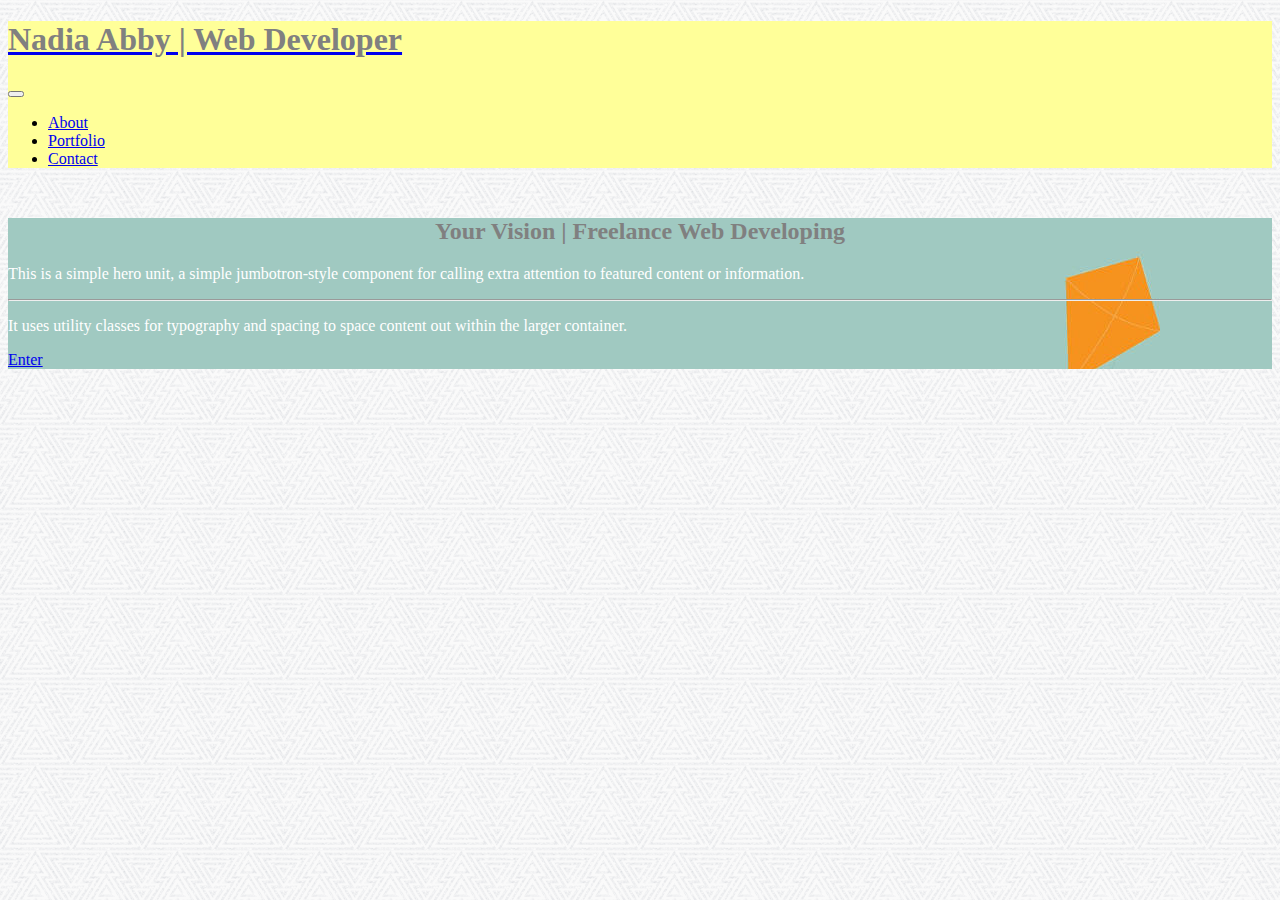
<file: index.html>
<!DOCTYPE html>
<html lang="en">
<head>
	<meta charset="UTF-8">
	<title>Bootstrap | Portfolio</title>
	<link rel="stylesheet" href="https://maxcdn.bootstrapcdn.com/bootstrap/4.0.0-beta.2/css/bootstrap.min.css" integrity="sha384-PsH8R72JQ3SOdhVi3uxftmaW6Vc51MKb0q5P2rRUpPvrszuE4W1povHYgTpBfshb" crossorigin="anonymous">
	<link rel="stylesheet" href="https://cdnjs.cloudflare.com/ajax/libs/font-awesome/4.7.0/css/font-awesome.min.css">
	<link rel="stylesheet" href="assets/css/style.css">
</head>
<body>
	


<!--Nav Bar-->
	
<nav class="navbar navbar-expand-lg navbar-light .text-muted">
  <a class="navbar-brand" href="index.html"><h1>Nadia Abby | Web Developer</h1></a>
 
  <button class="navbar-toggler" type="button" data-toggle="collapse" data-target="#navbarText" aria-controls="navbarText" aria-expanded="false" aria-label="Toggle navigation">
    <span class="navbar-toggler-icon"></span>
  </button>
  
  <div class="collapse navbar-collapse" id="navbarText">
    <ul class="navbar-nav ml-auto">
      
      <li class="nav-item active">
        <a class="nav-link" href="about.html">About <span class="sr-only">(current)</span></a>
      </li>
      
      <li class="nav-item">
        <a class="nav-link" href="portfolio.html">Portfolio</a>
      </li>
      
      <li class="nav-item">
        <a class="nav-link" href="contact.html">Contact</a>
      </li>
    </ul>
   </div>
</nav>


<!--Jumbotron-->

<div class="jumbotron" id="jumbotron">
  <h2 class="display-3">Your Vision | Freelance Web Developing</h2>
  <p class="lead">This is a simple hero unit, a simple jumbotron-style component for calling extra attention to featured content or information.</p>
  <hr class="my-4">
  <p>It uses utility classes for typography and spacing to space content out within the larger container.</p>
  <p class="lead">
    <a class="btn bg-secondary btn-lg" href="about.html" role="button">Enter</a>
  </p>
</div>




<script src="https://code.jquery.com/jquery-3.2.1.slim.min.js" integrity="sha384-KJ3o2DKtIkvYIK3UENzmM7KCkRr/rE9/Qpg6aAZGJwFDMVNA/GpGFF93hXpG5KkN" crossorigin="anonymous"></script>
<script src="https://cdnjs.cloudflare.com/ajax/libs/popper.js/1.12.3/umd/popper.min.js" integrity="sha384-vFJXuSJphROIrBnz7yo7oB41mKfc8JzQZiCq4NCceLEaO4IHwicKwpJf9c9IpFgh" crossorigin="anonymous"></script>
<script src="https://maxcdn.bootstrapcdn.com/bootstrap/4.0.0-beta.2/js/bootstrap.min.js" integrity="sha384-alpBpkh1PFOepccYVYDB4do5UnbKysX5WZXm3XxPqe5iKTfUKjNkCk9SaVuEZflJ" crossorigin="anonymous"></script>
</body>
</html>
</file>
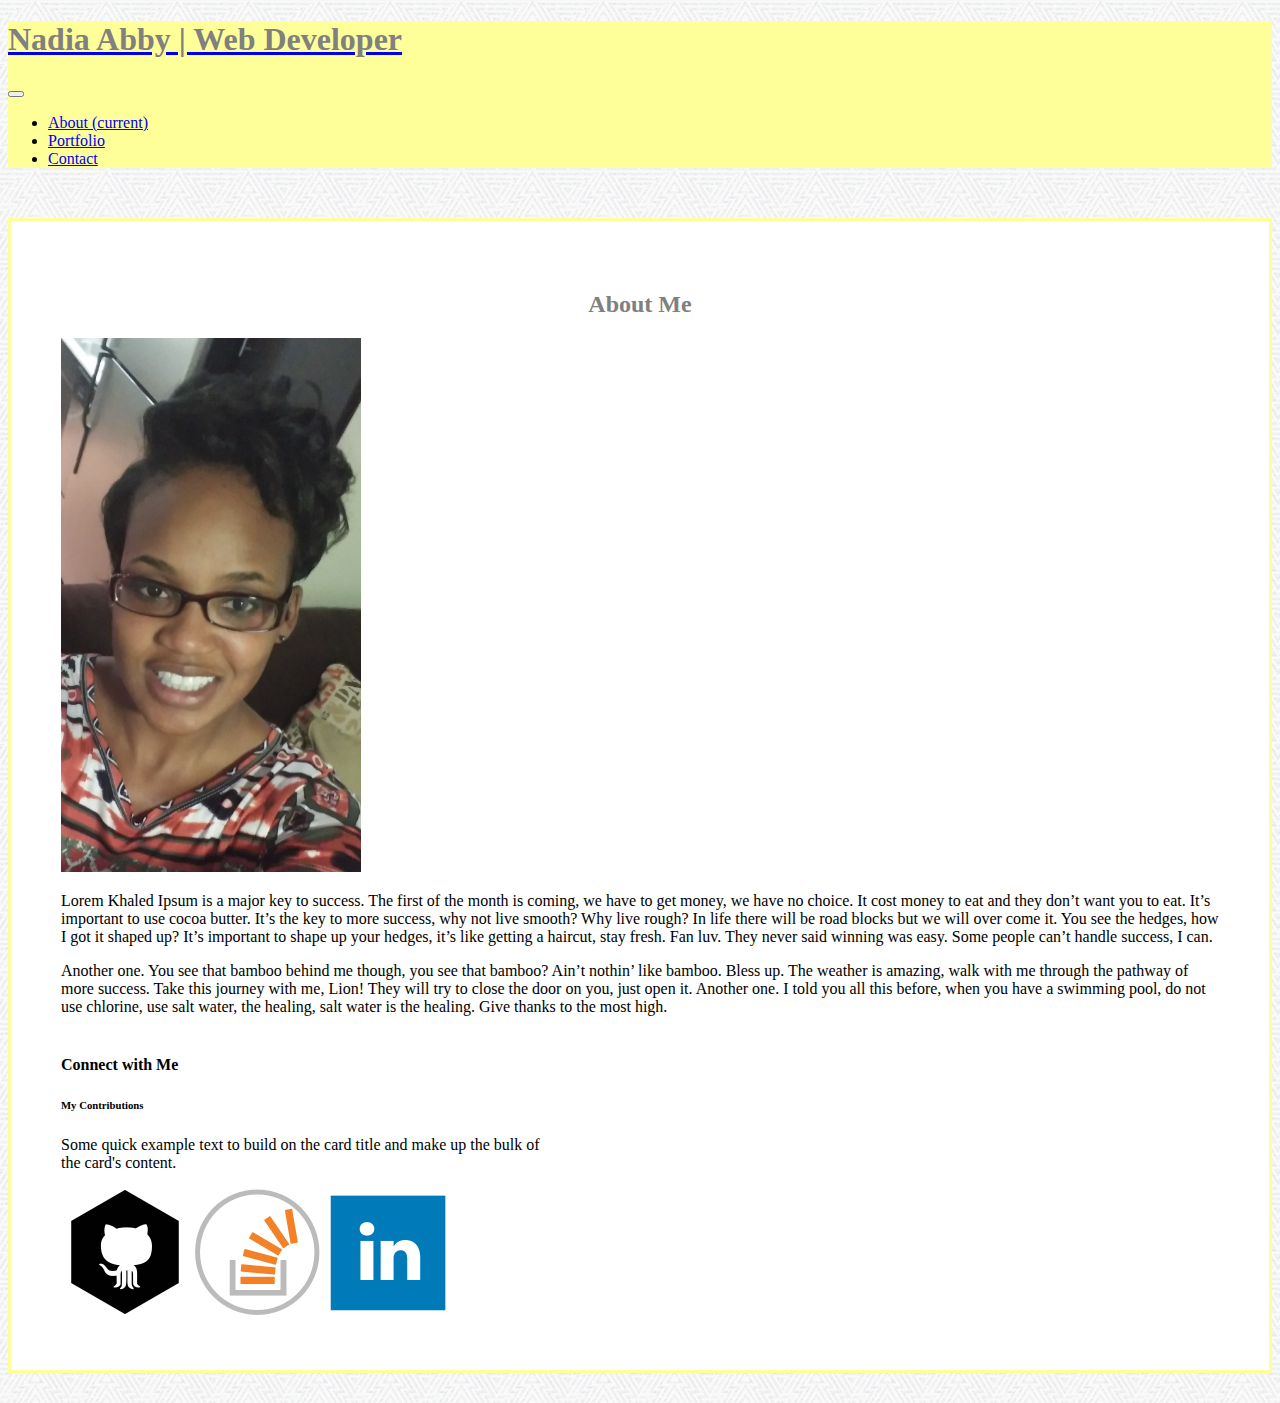
<file: about.html>
<!DOCTYPE html>
<html lang="en">
<head>
	<meta charset="UTF-8">
	<title>Bootstrap | Portfolio</title>
	<link rel="stylesheet" href="https://maxcdn.bootstrapcdn.com/bootstrap/4.0.0-beta.2/css/bootstrap.min.css" integrity="sha384-PsH8R72JQ3SOdhVi3uxftmaW6Vc51MKb0q5P2rRUpPvrszuE4W1povHYgTpBfshb" crossorigin="anonymous">
	<link rel="stylesheet" href="assets/css/style.css">
</head>
<body>
	


<!--Nav Bar-->
	
<nav class="navbar navbar-expand-lg navbar-light">
  <a class="navbar-brand" href="index.html"><h1>Nadia Abby | Web Developer</h1></a>
 
  <button class="navbar-toggler" type="button" data-toggle="collapse" data-target="#navbarText" aria-controls="navbarText" aria-expanded="false" aria-label="Toggle navigation">
    <span class="navbar-toggler-icon"></span>
  </button>
  
  <div class="collapse navbar-collapse" id="navbarText">
    <ul class="navbar-nav ml-auto">
      
      <li class="nav-item active">
        <a class="nav-link" href="about.html">About <span class="sr-only">(current)</span></a>
      </li>
      
      <li class="nav-item">
        <a class="nav-link" href="portfolio.html">Portfolio</a>
      </li>
      
      <li class="nav-item">
        <a class="nav-link" href="contact.html">Contact</a>
      </li>
    </ul>
   </div>
</nav>





<div id="portfolio" class="container">
  
  <div class="row">
    <div class="col-md-6">
      <h2>About Me</h2>
    </div>
  </div>

  <div id="content">
    <div class="row">
      <div class="col-md-6">

      	<img src="assets/images/self-image.jpg" class="img-thumbnail mx-auto d-block" alt="Nadia-Abby" width="300rem">

      	<p>
				Lorem Khaled Ipsum is a major key to success. The first of the month is coming, we have to get money, we have no choice. It cost money to eat and they don’t want you to eat. It’s important to use cocoa butter. It’s the key to more success, why not live smooth? Why live rough? In life there will be road blocks but we will over come it. You see the hedges, how I got it shaped up? It’s important to shape up your hedges, it’s like getting a haircut, stay fresh. Fan luv. They never said winning was easy. Some people can’t handle success, I can.
			</p>

			<p>
				Another one. You see that bamboo behind me though, you see that bamboo? Ain’t nothin’ like bamboo. Bless up. The weather is amazing, walk with me through the pathway of more success. Take this journey with me, Lion! They will try to close the door on you, just open it. Another one. I told you all this before, when you have a swimming pool, do not use chlorine, use salt water, the healing, salt water is the healing. Give thanks to the most high.
			</p>
        
</div>

<div class="col-md-6">
      <div class="card" style="width: 30rem;">
        <div class="card-body">
          <h4 class="card-title">Connect with Me</h4>
      
          <h6 class="card-subtitle mb-2 text-muted">My Contributions</h6>
    
          <p class="card-text">Some quick example text to build on the card title and make up the bulk of the card's content.</p>
     
          <a href="https://github.com/Nadia27"><img src="assets/images/github.png" class="social" alt="Github"></a>
   
          <a href="https://stackoverflow.com/users/8714505/nadiala?tab=profile"><img src="assets/images/stackoverflow.png" class="social" alt="Stack Overflow"></a>
     
          <a href="www.linkedin.com/in/nadia-abby"><img src="assets/images/linkedin.png" class="social" alt="LinkedIn"></a>
        </div>
      </div>

    </div>
    </div>
  </div>









  		


<script src="https://code.jquery.com/jquery-3.2.1.slim.min.js" integrity="sha384-KJ3o2DKtIkvYIK3UENzmM7KCkRr/rE9/Qpg6aAZGJwFDMVNA/GpGFF93hXpG5KkN" crossorigin="anonymous"></script>
<script src="https://cdnjs.cloudflare.com/ajax/libs/popper.js/1.12.3/umd/popper.min.js" integrity="sha384-vFJXuSJphROIrBnz7yo7oB41mKfc8JzQZiCq4NCceLEaO4IHwicKwpJf9c9IpFgh" crossorigin="anonymous"></script>
<script src="https://maxcdn.bootstrapcdn.com/bootstrap/4.0.0-beta.2/js/bootstrap.min.js" integrity="sha384-alpBpkh1PFOepccYVYDB4do5UnbKysX5WZXm3XxPqe5iKTfUKjNkCk9SaVuEZflJ" crossorigin="anonymous"></script>
</body>
</html>
</file>
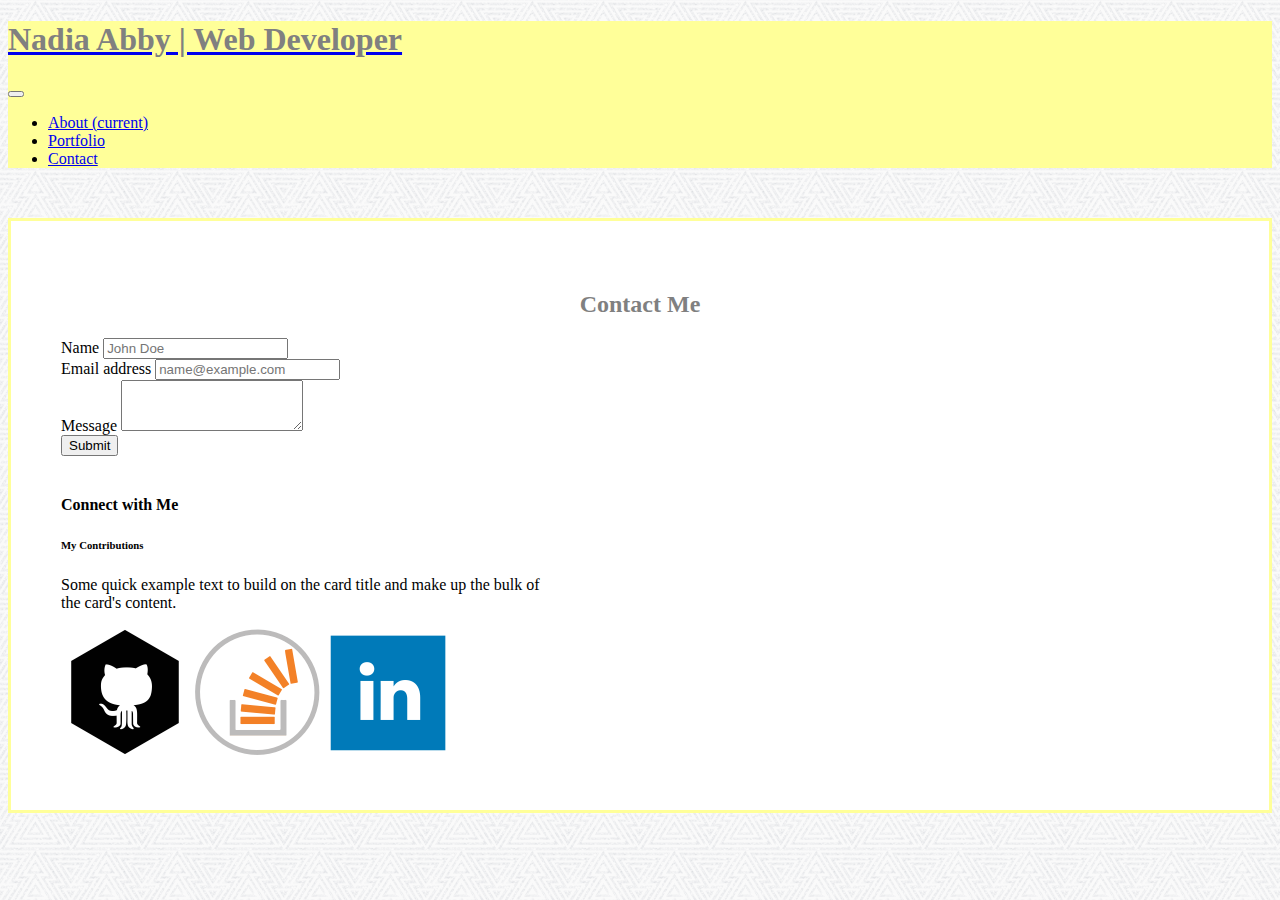
<file: contact.html>
<!DOCTYPE html>
<html lang="en">
<head>
	<meta charset="UTF-8">
	<title>Bootstrap | Portfolio</title>
	<link rel="stylesheet" href="https://maxcdn.bootstrapcdn.com/bootstrap/4.0.0-beta.2/css/bootstrap.min.css" integrity="sha384-PsH8R72JQ3SOdhVi3uxftmaW6Vc51MKb0q5P2rRUpPvrszuE4W1povHYgTpBfshb" crossorigin="anonymous">
	<link rel="stylesheet" href="assets/css/style.css">
</head>
<body>

  <!--Nav Bar-->
  
<nav class="navbar navbar-expand-lg navbar-light">
  <a class="navbar-brand" href="index.html"><h1>Nadia Abby | Web Developer</h1></a>
 
  <button class="navbar-toggler" type="button" data-toggle="collapse" data-target="#navbarText" aria-controls="navbarText" aria-expanded="false" aria-label="Toggle navigation">
    <span class="navbar-toggler-icon"></span>
  </button>
  
  <div class="collapse navbar-collapse" id="navbarText">
    <ul class="navbar-nav ml-auto">
      
      <li class="nav-item active">
        <a class="nav-link" href="about.html">About <span class="sr-only">(current)</span></a>
      </li>
      
      <li class="nav-item">
        <a class="nav-link" href="portfolio.html">Portfolio</a>
      </li>
      
      <li class="nav-item">
        <a class="nav-link" href="contact.html">Contact</a>
      </li>
    </ul>
   </div>
</nav>

	

<!--Contact Me-->

<div id="contact" class="container">
 
  <div class="row">
    <div class="col-md-6">
      <h2>Contact Me</h2>
    </div>
</div>
  
  <div id="content">
    <div class="row">
      <div class="col-md-6">
        <form>
           <div class="form-group">
              <label for="exampleFormControlInput1">Name</label>
              <input type="type" class="form-control" id="Userinput" placeholder="John Doe">
           </div>
  
           <div class="form-group">
              <label for="exampleFormControlInput1">Email address</label>
              <input type="email" class="form-control" id="Userinput" placeholder="name@example.com">
           </div>
  
          <div class="form-group">
              <label for="exampleFormControlTextarea1">Message</label>
              <textarea class="form-control" id="Userinput" rows="3"></textarea>
          </div>

          <button type="button" class="btn">Submit</button>
       </form>
      </div>

    <div class="col-md-6">
      <div class="card" style="width: 30rem;">
        <div class="card-body">
          <h4 class="card-title">Connect with Me</h4>
      
          <h6 class="card-subtitle mb-2 text-muted">My Contributions</h6>
    
          <p class="card-text">Some quick example text to build on the card title and make up the bulk of the card's content.</p>
     
          <a href="https://github.com/Nadia27"><img src="assets/images/github.png" class="social" alt="Github"></a>
   
          <a href="https://stackoverflow.com/users/8714505/nadiala?tab=profile"><img src="assets/images/stackoverflow.png" class="social" alt="Stack Overflow"></a>
     
          <a href="www.linkedin.com/in/nadia-abby"><img src="assets/images/linkedin.png" class="social" alt="LinkedIn"></a>
        </div>
      </div>

    </div>

  </div>
  </div>
</div>





<script src="https://code.jquery.com/jquery-3.2.1.slim.min.js" integrity="sha384-KJ3o2DKtIkvYIK3UENzmM7KCkRr/rE9/Qpg6aAZGJwFDMVNA/GpGFF93hXpG5KkN" crossorigin="anonymous"></script>
<script src="https://cdnjs.cloudflare.com/ajax/libs/popper.js/1.12.3/umd/popper.min.js" integrity="sha384-vFJXuSJphROIrBnz7yo7oB41mKfc8JzQZiCq4NCceLEaO4IHwicKwpJf9c9IpFgh" crossorigin="anonymous"></script>
<script src="https://maxcdn.bootstrapcdn.com/bootstrap/4.0.0-beta.2/js/bootstrap.min.js" integrity="sha384-alpBpkh1PFOepccYVYDB4do5UnbKysX5WZXm3XxPqe5iKTfUKjNkCk9SaVuEZflJ" crossorigin="anonymous"></script>
</body>
</html>
</file>
<file: assets/css/style.css>
body {
	background: url("../images/new_year_background.png");
}

nav {
	margin-bottom: 50px; 
	background-color: #ffff99; 
}

nav h1 {
	color: #808080;

}

.jumbotron {
	background-image: url(../images/kite.jpg); 
	color: white; 
}

.container{
	background-color: white; 
	border: 3px solid #ffff99;
	margin-bottom: 30px;
	padding: 50px; 
}

h2 {
	margin-bottom: 20px; 
	text-align: center;
	color: #808080;  

}



.card {
	margin-top: 40px; 
	margin-right: 10px; 
}
</file>
